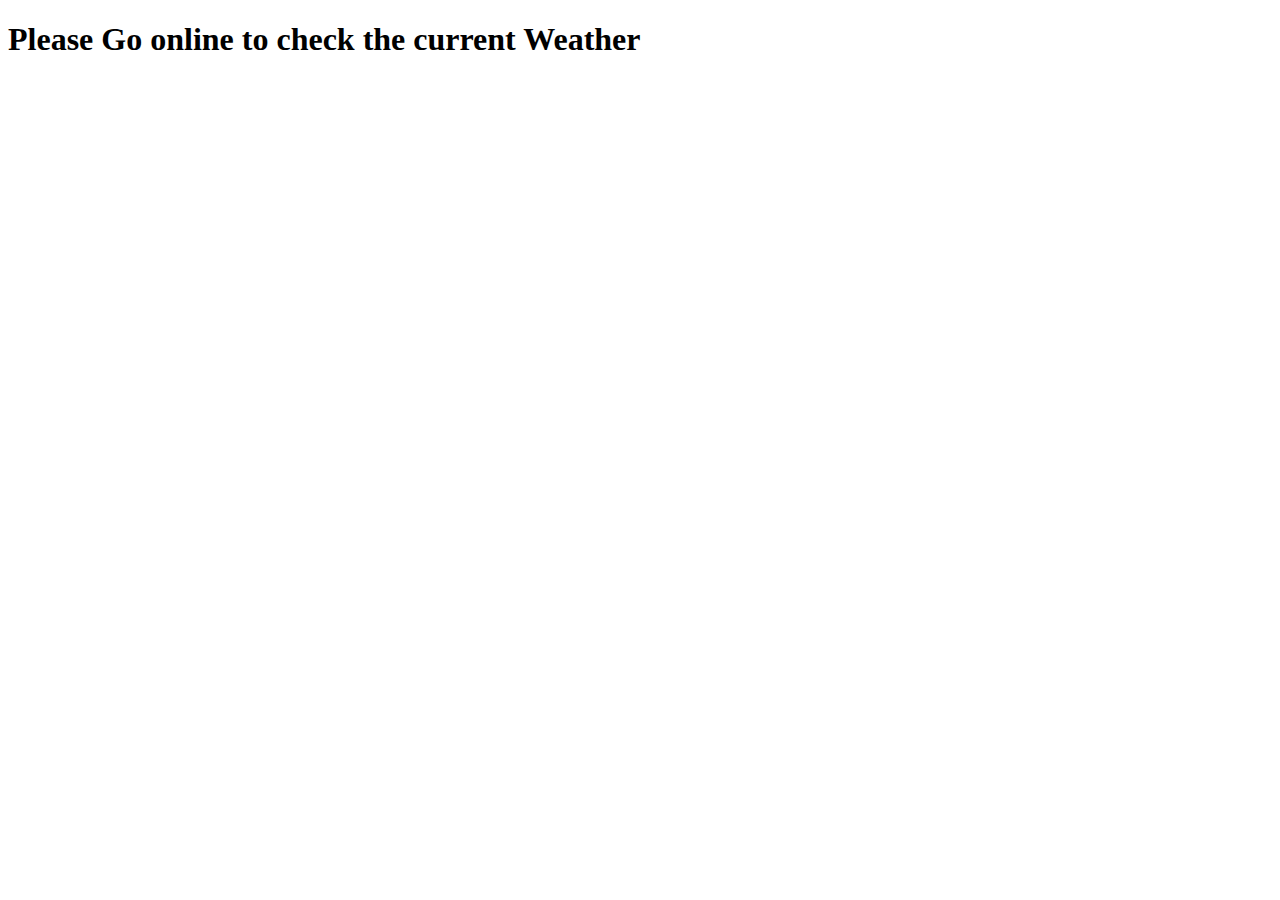
<file: public/offline.html>
<!DOCTYPE html>
<html lang="en">
  <head>
    <meta charset="UTF-8" />
    <meta http-equiv="X-UA-Compatible" content="IE=edge" />
    <meta name="viewport" content="width=device-width, initial-scale=1.0" />
    <title>Weather App</title>
  </head>
  <body>
    <h1>Please Go online to check the current Weather</h1>
  </body>
</html>
</file>
